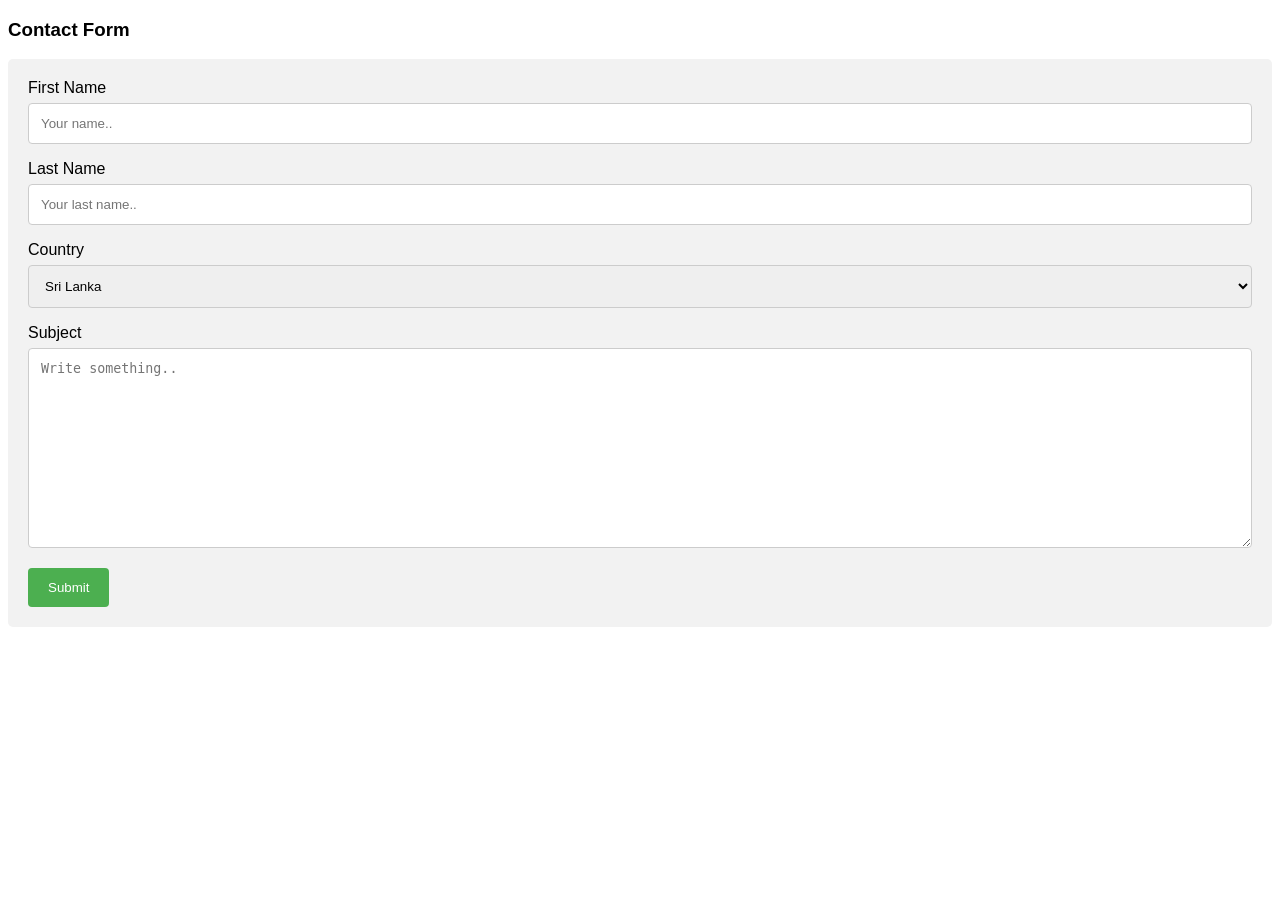
<file: home.html>
<!DOCTYPE html>
<html>
<head>
<meta name="viewport" content="width=device-width, initial-scale=1">
<script src="https://ajax.googleapis.com/ajax/libs/jquery/3.4.1/jquery.min.js"></script>
<style>
body {font-family: Arial, Helvetica, sans-serif;}
* {box-sizing: border-box;}

input[type=text], select, textarea {
  width: 100%;
  padding: 12px;
  border: 1px solid #ccc;
  border-radius: 4px;
  box-sizing: border-box;
  margin-top: 6px;
  margin-bottom: 16px;
  resize: vertical;
}

input[type=submit] {
  background-color: #4CAF50;
  color: white;
  padding: 12px 20px;
  border: none;
  border-radius: 4px;
  cursor: pointer;
}

input[type=submit]:hover {
  background-color: #45a049;
}

.container {
  border-radius: 5px;
  background-color: #f2f2f2;
  padding: 20px;
}
</style>

<script>
function getCookie(name) {
  var value = "; " + document.cookie;
  var parts = value.split("; " + name + "=");
  if (parts.length == 2) return parts.pop().split(";").shift();
}

$(document).ready(function(){
 
  var csrf_cookie = getCookie("csrf_token");
  $('#dom_csrf').val(csrf_cookie);
});
</script>
</head>

<body>

<h3>Contact Form</h3>

<div class="container">
  <form action="form_submit.php" method="POST">
    <label for="fname">First Name</label>
    <input type="text" id="fname" name="firstname" placeholder="Your name..">

    <label for="lname">Last Name</label>
    <input type="text" id="lname" name="lastname" placeholder="Your last name..">

    <label for="country">Country</label>
    <select id="country" name="country">
      <option value="Sri Lanka">Sri Lanka</option>
      <option value="canada">Canada</option>
      <option value="usa">USA</option>
    </select>

    <label for="subject">Subject</label>
    <textarea id="subject" name="subject" placeholder="Write something.." style="height:200px"></textarea>
	
	<input type="hidden" id="dom_csrf" name="csrf_token" value=""/>
    <input type="submit" name="submit" value="Submit">
  </form>
</div>

</body>
</html>
</file>
